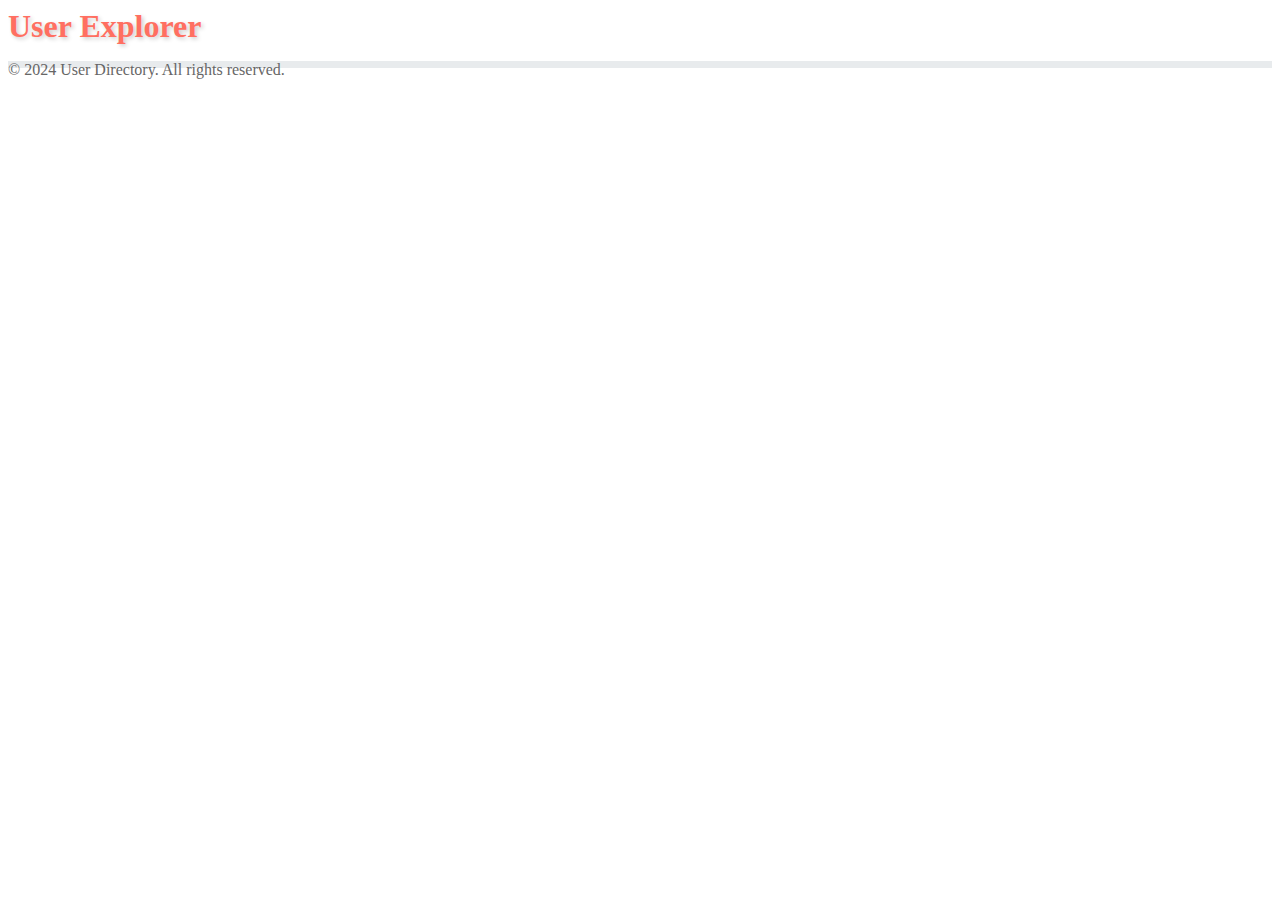
<file: index.html>
<!DOCTYPE html>
<html lang="en">
  <head>
    <meta charset="UTF-8" />
    <meta name="viewport" content="width=device-width, initial-scale=1.0" />
    <title>User List</title>
    <link rel="stylesheet" href="style.css" />
    <link
      href="https://cdn.jsdelivr.net/npm/bootstrap@5.0.2/dist/css/bootstrap.min.css"
      rel="stylesheet"
      integrity="sha384-EVSTQN3/azprG1Anm3QDgpJLIm9Nao0Yz1ztcQTwFspd3yD65VohhpuuCOmLASjC"
      crossorigin="anonymous"
    />
  </head>
  <body>
    <nav class="navbar navbar-light bg-light">
      <div class="container-fluid d-flex justify-content-center">
        <span class="navbar-brand mb-0 h1 title">User Explorer</span>
      </div>
    </nav>

    <ul id="user-list"></ul>

    <script src="script.js"></script>
    <script
      src="https://cdn.jsdelivr.net/npm/bootstrap@5.0.2/dist/js/bootstrap.bundle.min.js"
      integrity="sha384-MrcW6ZMFYlzcLA8Nl+NtUVF0sA7MsXsP1UyJoMp4YLEuNSfAP+JcXn/tWtIaxVXM"
      crossorigin="anonymous"
    ></script>
    <footer class=" text-dark py-4 fixed-bottom foot">
      <div class="container">
        <div class="row">
          <div class="col-12 text-center ">
            <p>&copy; 2024 User Directory. All rights reserved.</p>
          </div>
        </div>
      </div>
    </footer>
  </body>
</html>
</file>
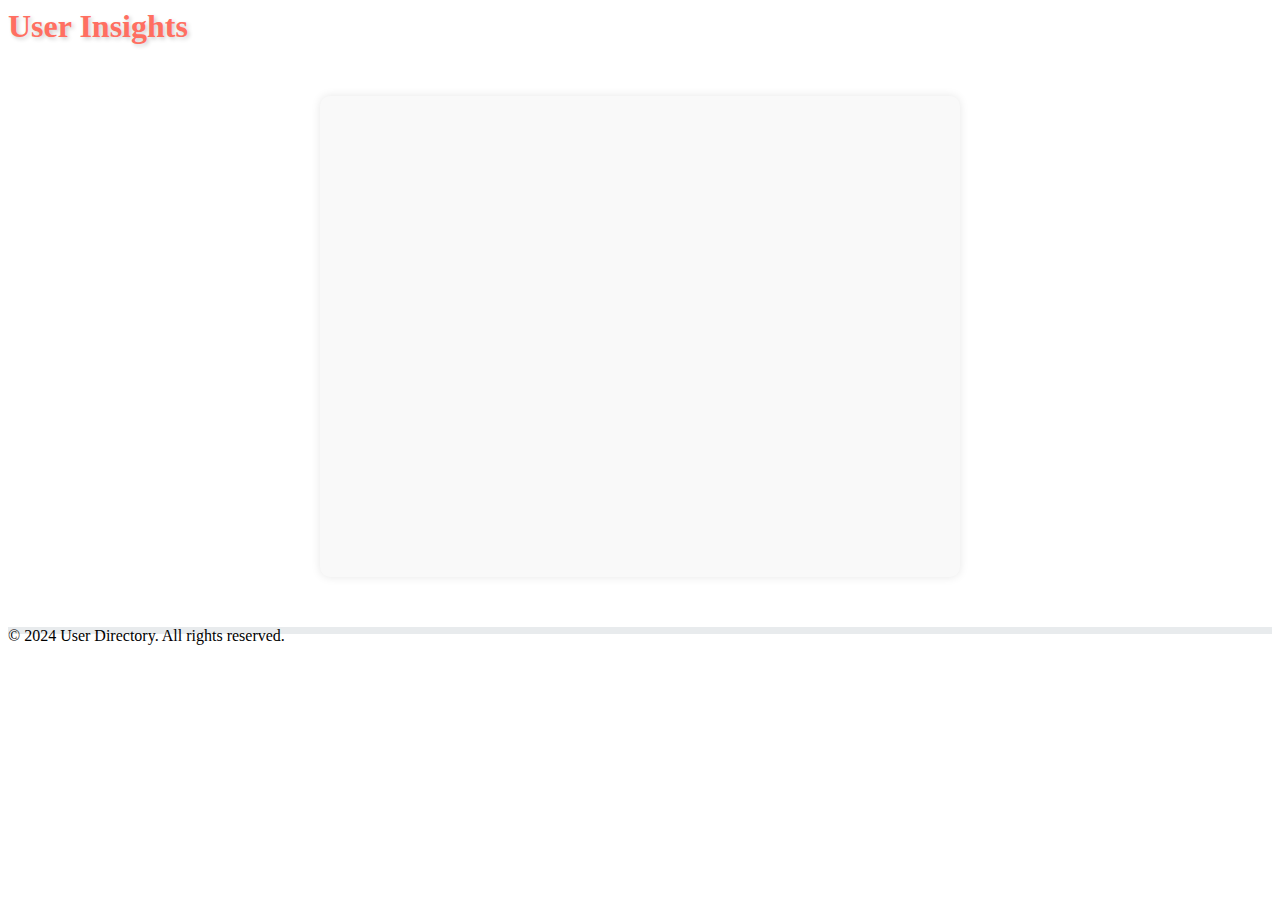
<file: details.html>
<!DOCTYPE html>
<html lang="en">
<head>
  <meta charset="UTF-8">
  <meta name="viewport" content="width=device-width, initial-scale=1.0">
  <title>User Details</title>
  <link rel="stylesheet" href="det_style.css" />

  <link
      href="https://cdn.jsdelivr.net/npm/bootstrap@5.0.2/dist/css/bootstrap.min.css"
      rel="stylesheet"
      integrity="sha384-EVSTQN3/azprG1Anm3QDgpJLIm9Nao0Yz1ztcQTwFspd3yD65VohhpuuCOmLASjC"
      crossorigin="anonymous"
    />
</head>
<body>
  <nav class="navbar navbar-light bg-light">
    <div class="container-fluid d-flex justify-content-center">
      <span class="navbar-brand mb-0 h1 title">User Insights</span>
    </div>
  </nav>
      
  <div id="user-details"></div>

  <script src="details.js"></script>
  
  <footer class=" text-dark py-4 fixed-bottom foot">
    <div class="container">
      <div class="row">
        <div class="col-12 text-center ">
          <p>&copy; 2024 User Directory. All rights reserved.</p>
        </div>
      </div>
    </div>
  </footer>
  
  
</body>
</html>
</file>
<file: style.css>
li {
    background-color: #fff;
    padding: 15px;
    margin-bottom: 20px;
    border-radius: 8px;
    box-shadow: 0px 2px 5px rgba(0, 0, 0, 0.1);
    list-style: none;
  }
  #user-list{
    margin: 0% 4%;
  }
li:hover {
    box-shadow: 0px 4px 10px rgba(0, 0, 0, 0.2);
  }
  
  h4 {
    /* font-weight: bold;
    margin-bottom: 5px; */
    font-size: 24px;
  font-weight: bold;
  color: #333; /* or any color of your choice */
  margin-bottom: 5px;
  text-transform: capitalize; /* capitalize the first letter of each word */
  text-shadow: 2px 2px 4px rgba(0, 0, 0, 0.2);
  cursor: pointer;
  transition: transform 1.3s ease;
  }
  h4:hover {
    transform: scale(1.0) translateX(32px);
  }
  p {
    color: #666;
  }
  .foot{
    height: 7px !important;
    background-color: #e8ebed !important;
  }
  .title{
    font-size: 2rem !important;
    font-weight: bold;
    color: #ff6f61 !important; /* Coral color */
    text-shadow: 2px 2px 4px rgba(0, 0, 0, 0.2);
  }
  /* Responsive styles */
  @media screen and (max-width: 768px) {
    .container {
      padding: 10px;
    }
  
    .user-item {
      padding: 10px;
    }
  }
</file>
<file: det_style.css>
.title{
    font-size: 2rem !important;
    font-weight: bold;
    color: #ff6f61 !important; /* Coral color */
    text-shadow: 2px 2px 4px rgba(0, 0, 0, 0.2);
  }
  .foot{
    height: 7px !important;
    background-color: #e8ebed !important;
  }

  #user-details {
    background-color: #f9f9f9;
    padding: 20px;
    border-radius: 10px;
    box-shadow: 0px 0px 10px rgba(0, 0, 0, 0.1);
    margin: 4% auto;
    max-width: 600px;
    min-height: 441px;
  }
  
  #user-details p {
    margin: 37px 0; /* Add some spacing between paragraphs */
  }
  
  /* Responsive styles */
  @media screen and (max-width: 768px) {
    #user-details {
      padding: 15px;
    }
  }
</file>
